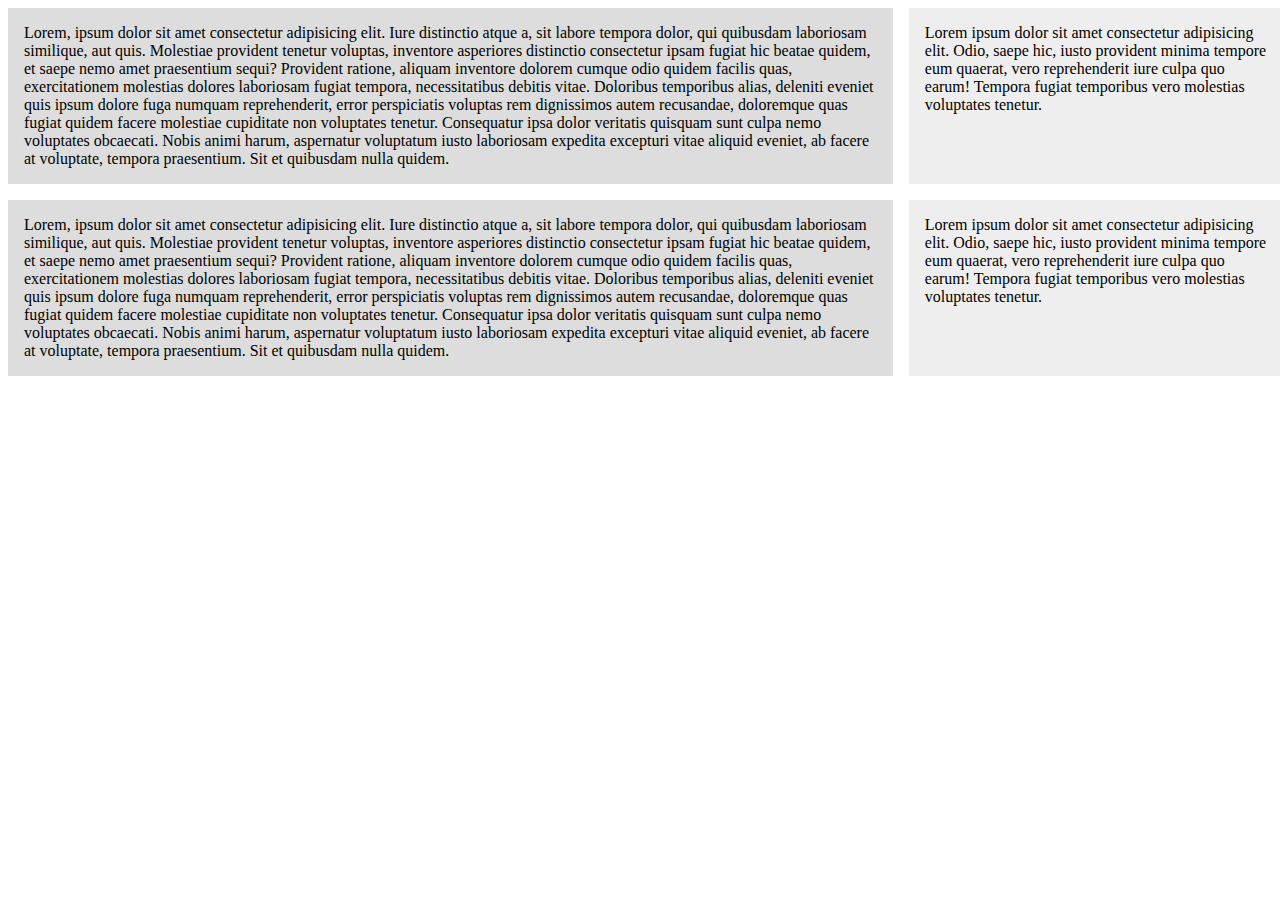
<file: index.html>
<!DOCTYPE html>
<html>

<head>
    <meta charset="utf-8" />
    <meta http-equiv="X-UA-Compatible" content="IE=edge">
    <title>Css gride layout</title>
    <meta name="viewport" content="width=device-width, initial-scale=1">

    <style>
        .wrapper {
            display: grid;
            grid-template-columns: 70% 30%;
            grid-column-gap: 1em;
            grid-row-gap: 1em;
        }

        .wrapper>div {
            background-color: #eee;
            padding: 1em;
        }

        .wrapper>div:nth-child(odd) {
            background-color: #ddd;
        }
    </style>
</head>

<body>
    <div class="wrapper">
        <div>Lorem, ipsum dolor sit amet consectetur adipisicing elit. Iure distinctio atque a, sit labore tempora dolor,
            qui quibusdam laboriosam similique, aut quis. Molestiae provident tenetur voluptas, inventore asperiores distinctio
            consectetur ipsam fugiat hic beatae quidem, et saepe nemo amet praesentium sequi? Provident ratione, aliquam
            inventore dolorem cumque odio quidem facilis quas, exercitationem molestias dolores laboriosam fugiat tempora,
            necessitatibus debitis vitae. Doloribus temporibus alias, deleniti eveniet quis ipsum dolore fuga numquam reprehenderit,
            error perspiciatis voluptas rem dignissimos autem recusandae, doloremque quas fugiat quidem facere molestiae
            cupiditate non voluptates tenetur. Consequatur ipsa dolor veritatis quisquam sunt culpa nemo voluptates obcaecati.
            Nobis animi harum, aspernatur voluptatum iusto laboriosam expedita excepturi vitae aliquid eveniet, ab facere
            at voluptate, tempora praesentium. Sit et quibusdam nulla quidem. </div>
        <div>Lorem ipsum dolor sit amet consectetur adipisicing elit. Odio, saepe hic, iusto provident minima tempore eum
            quaerat, vero reprehenderit iure culpa quo earum! Tempora fugiat temporibus vero molestias voluptates tenetur.
        </div>
        <div>Lorem, ipsum dolor sit amet consectetur adipisicing elit. Iure distinctio atque a, sit labore tempora dolor,
            qui quibusdam laboriosam similique, aut quis. Molestiae provident tenetur voluptas, inventore asperiores distinctio
            consectetur ipsam fugiat hic beatae quidem, et saepe nemo amet praesentium sequi? Provident ratione, aliquam
            inventore dolorem cumque odio quidem facilis quas, exercitationem molestias dolores laboriosam fugiat tempora,
            necessitatibus debitis vitae. Doloribus temporibus alias, deleniti eveniet quis ipsum dolore fuga numquam reprehenderit,
            error perspiciatis voluptas rem dignissimos autem recusandae, doloremque quas fugiat quidem facere molestiae
            cupiditate non voluptates tenetur. Consequatur ipsa dolor veritatis quisquam sunt culpa nemo voluptates obcaecati.
            Nobis animi harum, aspernatur voluptatum iusto laboriosam expedita excepturi vitae aliquid eveniet, ab facere
            at voluptate, tempora praesentium. Sit et quibusdam nulla quidem. </div>
        <div>Lorem ipsum dolor sit amet consectetur adipisicing elit. Odio, saepe hic, iusto provident minima tempore eum
            quaerat, vero reprehenderit iure culpa quo earum! Tempora fugiat temporibus vero molestias voluptates tenetur.
        </div>
    </div>
</body>

</html>
</file>
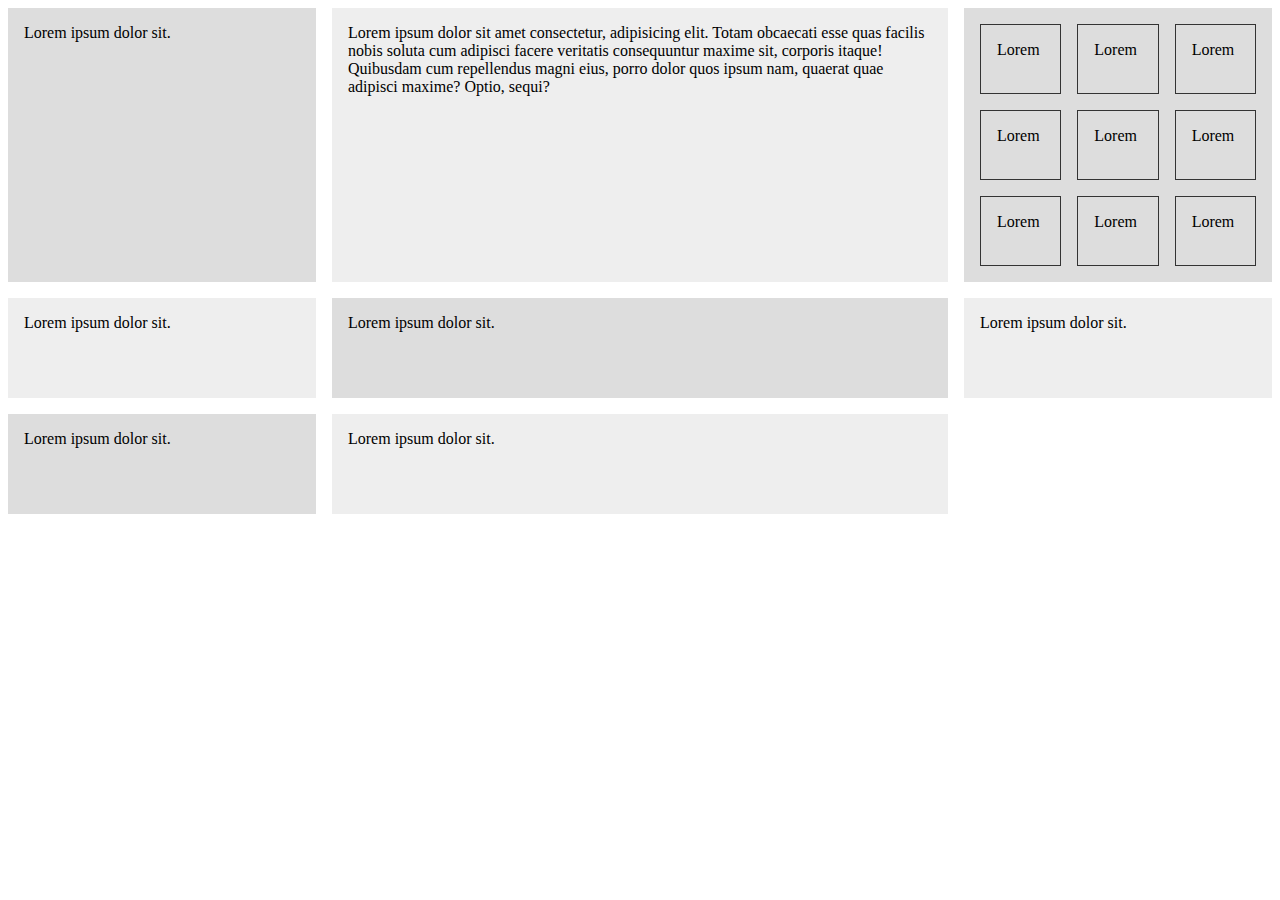
<file: index2.html>
<!DOCTYPE html>
<html>

<head>
    <meta charset="utf-8" />
    <meta http-equiv="X-UA-Compatible" content="IE=edge">
    <title>css grid</title>
    <meta name="viewport" content="width=device-width, initial-scale=1">

    <style>
        .wrapper {
            display: grid;
            grid-template-columns: 1fr 2fr 1fr;
            grid-gap: 1em;
            /* grid-auto-rows: 100px;*/
            grid-auto-rows: minmax(100px, auto)
        }

        .nested {
            display: grid;
            grid-template-columns: repeat(3, 1fr);
            grid-auto-rows: 70px;
            grid-gap: 1em;
        }

        .wrapper>div {
            background-color: #eee;
            padding: 1em;
        }

        .wrapper>div:nth-child(odd) {
            background-color: #ddd;
        }

        .nested>div {
            border: #333 1px solid;
            padding: 1em
        }
    </style>
</head>

<body>
    <div class="wrapper">
        <div>Lorem ipsum dolor sit.</div>

        <div>Lorem ipsum dolor sit amet consectetur, adipisicing elit. Totam obcaecati esse quas facilis nobis soluta cum
            adipisci facere veritatis consequuntur maxime sit, corporis itaque! Quibusdam cum repellendus magni eius, porro
            dolor quos ipsum nam, quaerat quae adipisci maxime? Optio, sequi?
        </div>

        <div class="nested">
            <div>Lorem</div>
            <div>Lorem</div>
            <div>Lorem</div>
            <div>Lorem</div>
            <div>Lorem</div>
            <div>Lorem</div>
            <div>Lorem</div>
            <div>Lorem</div>
            <div>Lorem</div>
        </div>

        <div>Lorem ipsum dolor sit.</div>
        <div>Lorem ipsum dolor sit.</div>
        <div>Lorem ipsum dolor sit.</div>
        <div>Lorem ipsum dolor sit.</div>
        <div>Lorem ipsum dolor sit.</div>
    </div>

</body>

</html>
</file>
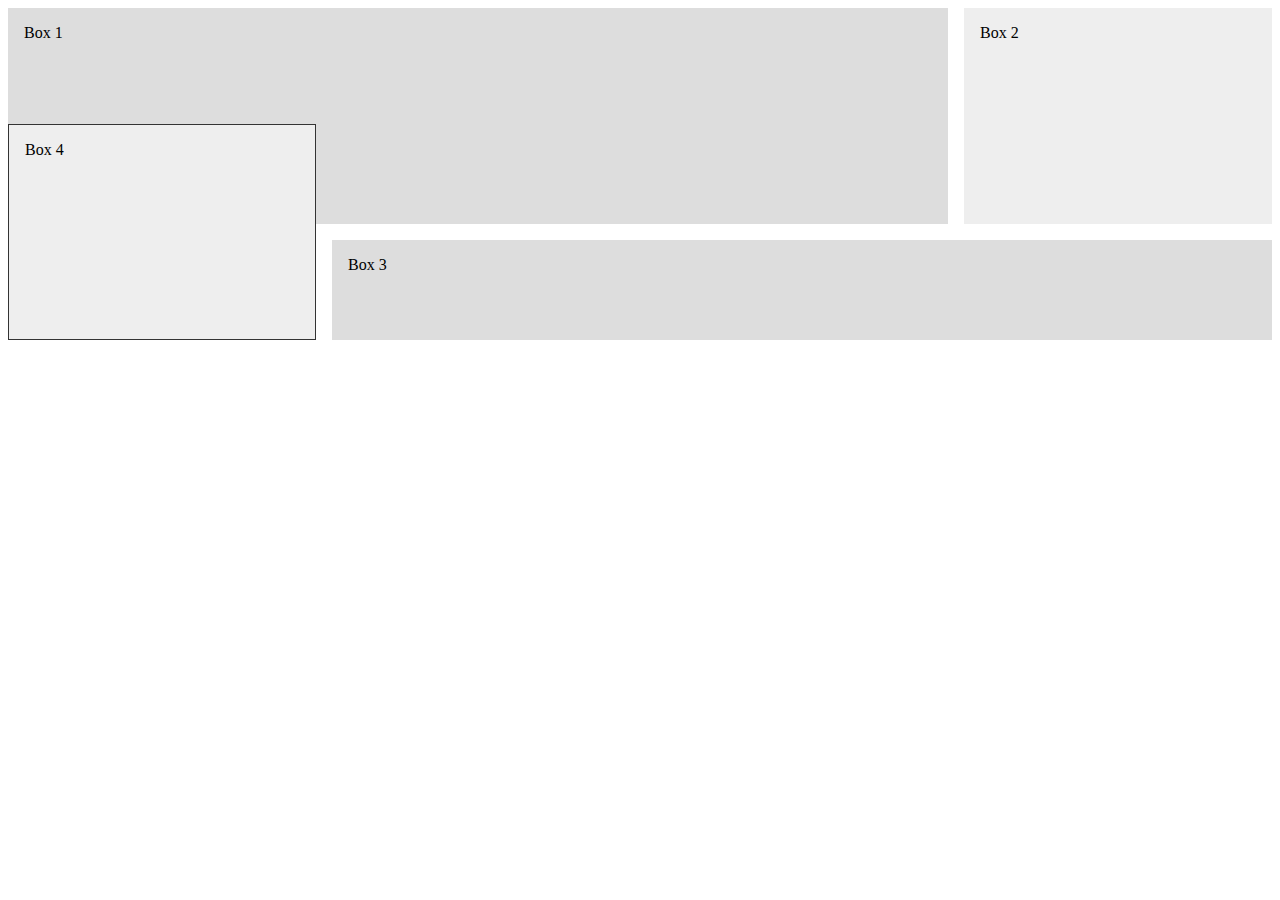
<file: index3.html>
<!DOCTYPE html>
<html>

<head>
    <meta charset="utf-8" />
    <meta http-equiv="X-UA-Compatible" content="IE=edge">
    <title>css grid</title>
    <meta name="viewport" content="width=device-width, initial-scale=1">

    <style>
        .wrapper {
            display: grid;
            grid-template-columns: 1fr 2fr 1fr;
            grid-auto-rows: minmax(100px, auto);
            grid-gap: 1em;
            justify-items: stretch;
            align-items: stretch;
        }

        .wrapper>div {
            background-color: #eee;
            padding: 1em;
        }

        .wrapper>div:nth-child(odd) {
            background-color: #ddd;
        }


        .box1 {
            /*align-self: start;*/
            grid-column: 1/3;
            grid-row: 1/3;
        }

        .box2 {
            /*align-self: end;*/
            grid-column: 3;
            grid-row: 1/3;
        }

        .box3 {
            /*justify-self: end;*/
            grid-column: 2/4;
            grid-row: 3;
        }

        .box4 {
            grid-column: 1;
            grid-row: 2/4;
            border: 1px solid #333;
        }
    </style>
</head>

<body>
    <div class="wrapper">
        <div class="box1">Box 1</div>
        <div class="box2">Box 2</div>
        <div class="box3">Box 3</div>
        <div class="box4">Box 4</div>
    </div>

</body>

</html>
</file>
